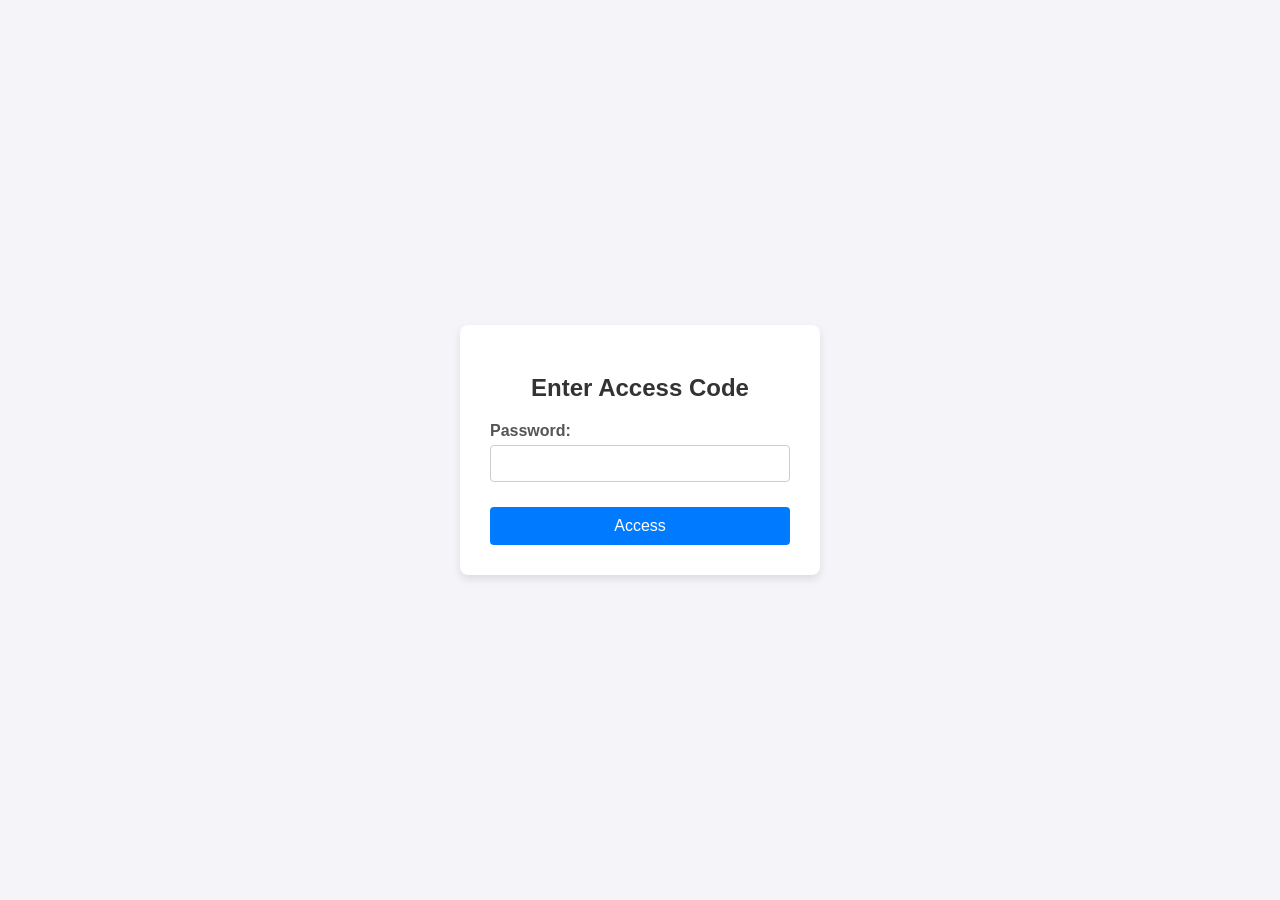
<file: index.html>
<!DOCTYPE html>
<html lang="en">
<head>
    <meta charset="UTF-8">
    <meta name="viewport" content="width=device-width, initial-scale=1.0">
    <title>Search Sites Dashboard</title>
    
    <link rel="icon" type="image/x-icon" href="images/icon512.png">
    <link rel="manifest" href="manifest.json">
    <meta name="theme-color" content="#007bff">

    <link rel="stylesheet" href="styles.css">
    <link href="https://fonts.googleapis.com/css2?family=Poppins:wght@300;400;500;600;700&display=swap" rel="stylesheet">
    <link rel="stylesheet" href="https://cdnjs.cloudflare.com/ajax/libs/font-awesome/6.4.0/css/all.min.css">
    <script type="module" src="script_page_load.js"></script>

</head>
<body>
    <div class="container">
        <div class="install-container">
            <button id="installPWA" style="display: none;" >
                <i class="fas fa-download"></i> Install App
            </button>
        </div>
        <button id="logout-button">Logout</button>

        <h1>Site Search Dashboard</h1>
        
        <div id="search-container" class="search-bar">
            <input type="text" id="site-search" placeholder="Search by Site">
            <button onclick="document.getElementById('site-search').value = ''; filterSites();">Clear</button>
        </div>

        <div id="site-list-container" class="list-container">
            </div>

        <div id="site-details-container" class="details-container hidden">
            </div>
    </div>
    
    <script src="script.js"></script>
    <script src="install.js"></script>
    <script>
        if ('serviceWorker' in navigator) {
        navigator.serviceWorker.register('/sw.js', { scope: '/' })
            .then((registration) => {
            console.log('Service Worker registered with scope:', registration.scope);
            })
            .catch((error) => {
            console.error('Service Worker registration failed:', error);
            });
        }
    </script>
</body>
</html>
</file>
<file: styles.css>
body {
    font-family: Arial, sans-serif;
    background-color: #f4f4f9;
    margin: 0;
    padding: 0;
}

.container {
    max-width: 900px;
    margin: 40px auto;
    padding: 20px;
    background: #fff;
    box-shadow: 0 0 10px rgba(0, 0, 0, 0.1);
}

h1 {
    text-align: center;
    color: #333;
}

/* Search Bar */
.search-bar {
    display: flex;
    margin-bottom: 20px;
}

#site-search {
    flex-grow: 1;
    padding: 10px;
    font-size: 16px;
    border: 1px solid #ccc;
    border-radius: 4px 0 0 4px;
}

.search-bar button {
    padding: 10px 15px;
    background-color: #007bff;
    color: white;
    border: none;
    border-radius: 0 4px 4px 0;
    cursor: pointer;
}

/* List View */
.list-item {
    padding: 15px;
    margin-bottom: 8px;
    border: 1px solid #ddd;
    border-radius: 4px;
    cursor: pointer;
    transition: background-color 0.2s;
}

.list-item:hover {
    background-color: #e9ecef;
}

.list-item strong {
    color: #007bff;
    margin-right: 10px;
}

/* Details View */
.details-container {
    padding: 20px;
    border: 1px solid #007bff;
    border-radius: 4px;
    background-color: #f9f9ff;
    margin-top: 20px;
    /* Crucial: Set position to relative so the close button can be absolutely positioned */
    position: relative; 
}

.close-button {
    position: absolute;
    top: 10px;
    right: 15px;
    font-size: 24px;
    font-weight: bold;
    color: #333;
    cursor: pointer;
    background: none;
    border: none;
    padding: 0;
    line-height: 1;
}

.close-button:hover {
    color: #dc3545;
}

.details-container h2 {
    color: #007bff;
    border-bottom: 2px solid #ccc;
    padding-bottom: 10px;
    margin-top: 0;
}

.detail-item {
    margin-bottom: 10px;
}

.map-button {
    display: inline-block;
    padding: 10px 15px;
    background-color: #28a745;
    color: white;
    text-decoration: none;
    border-radius: 4px;
    margin-top: 5px;
    margin-bottom: 10px;
}

.hidden {
    display: none;
}

  
.install-container {
        text-align: center;
        vertical-align: middle; 
        margin-bottom: 0.5rem;
    }
    
    #installPWA {
        padding: 15px 30px;
        background: linear-gradient(to right, #2ecc71, #27ae60);
        color: white;
        border: none;
        border-radius: 50px;
        cursor: pointer;
        font-weight: 600;
        font-size: 1rem;
        transition: all 0.3s ease;
        box-shadow: 0 5px 15px rgba(67, 97, 238, 0.3);
        align-items: center;
    }
    
    #installPWA i {
        margin-right: 10px;
    }
    
    #installPWA:hover {
        background: linear-gradient(to right, #3498db, #2980b9);
        color: white;
        transform: translateY(-3px);
        box-shadow: 0 8px 20px rgba(67, 97, 238, 0.4);
    }
    
    #installPWA:active {
        transform: translateY(0);
    }


#logout-button {
    padding: 10px 20px;
    background-color: #dc3545; /* Danger Red */
    color: white;
    border: none;
    border-radius: 5px;
    cursor: pointer;
    font-size: 16px;
    transition: background-color 0.3s;
}

#logout-button:hover {
    background-color: #c82333;
}
</file>
<file: login.css>
body {
    font-family: Arial, sans-serif;
    background-color: #f4f4f9;
    display: flex;
    justify-content: center;
    align-items: center;
    height: 100vh;
    margin: 0;
}

.login-container {
    background: #fff;
    padding: 30px;
    border-radius: 8px;
    box-shadow: 0 4px 8px rgba(0, 0, 0, 0.1);
    width: 300px;
    text-align: center;
}

h2 {
    color: #333;
    margin-bottom: 20px;
}

.input-group {
    margin-bottom: 15px;
    text-align: left;
}

label {
    display: block;
    margin-bottom: 5px;
    font-weight: bold;
    color: #555;
}

input[type="password"] {
    width: 100%;
    padding: 10px;
    border: 1px solid #ccc;
    border-radius: 4px;
    box-sizing: border-box;
}

button {
    width: 100%;
    padding: 10px;
    background-color: #007bff;
    color: white;
    border: none;
    border-radius: 4px;
    cursor: pointer;
    font-size: 16px;
    margin-top: 10px;
}

button:hover {
    background-color: #0056b3;
}

.error-message {
    color: #e74c3c;
    margin-top: 15px;
    font-weight: bold;
    display: none;
}
</file>
